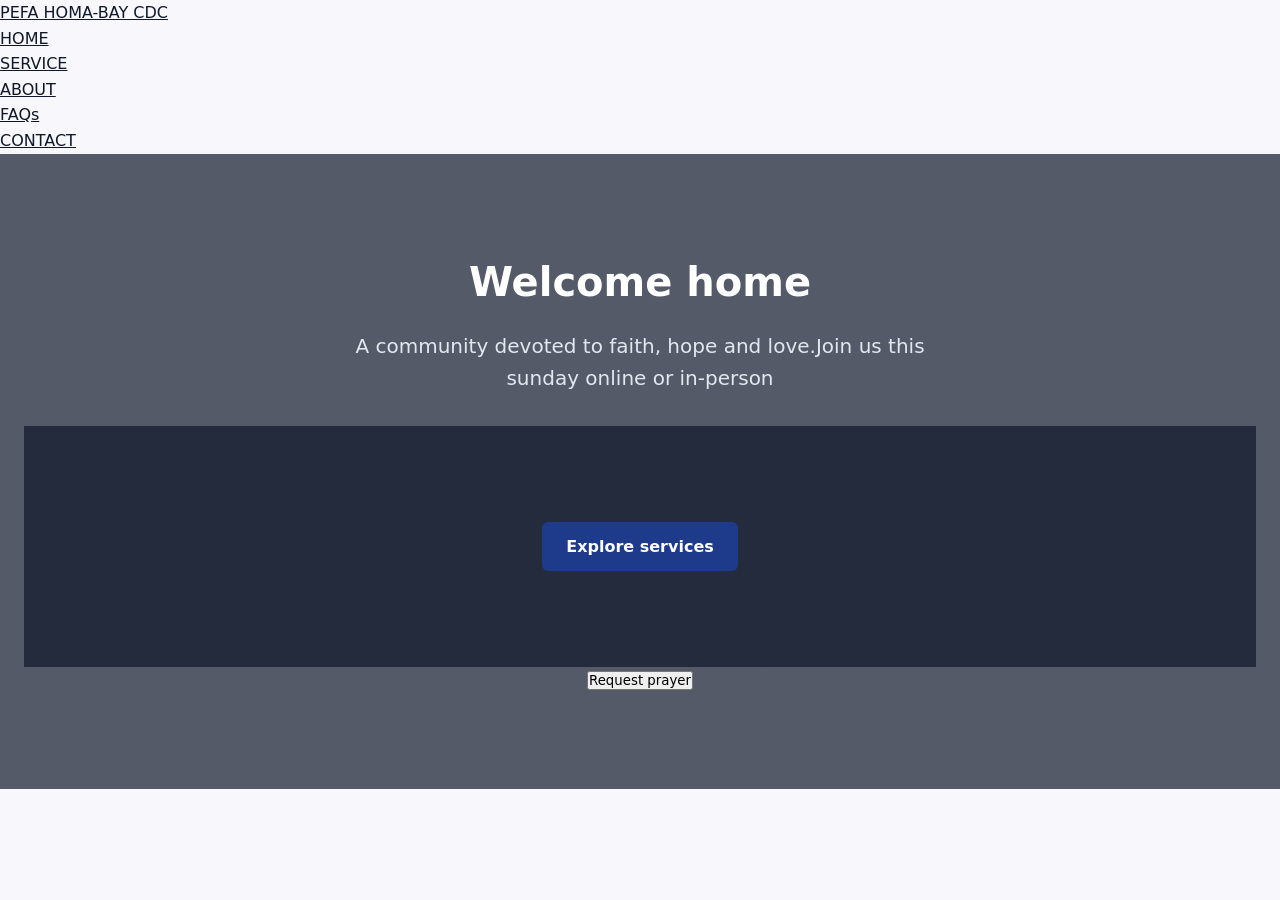
<file: index.html>
<!DOCTYPE html>
<html lang="en">
<head>
    <meta charset="UTF-8">
    <meta name="viewport" content="width=device-width, initial-scale=1.0">
    <title>KE0260 PEFA HOMA-BAY</title>
    <link rel="stylesheet" href="chris.css">
</head>
<body id="home">
    <header>
    <div class="nav-container">
        <a href="index.html" class="logo">PEFA HOMA-BAY CDC</a>
        <ul class="nav-links">
            <li><a href="index.html">HOME</a></li>
            <li><a href="service.html">SERVICE</a></li>
            <li><a href="about.html">ABOUT</a></li>
            <li><a href="Faqs.html">FAQs</a></li>
            <li><a href="contact.html">CONTACT</a></li>
        </ul>
    </div>
    </header>
    <section class="hero"> 
        <h1>Welcome home</h1>
        <p>A community devoted to faith, hope and love.Join us this sunday online or in-person</p>
        <div class="hero action">
            <a href="service.html" class="btn">Explore services</a></div>
            <button class="btn-accent"onclick="OpenModal()">Request prayer</button>
    </section>
</body>
</html>
</file>
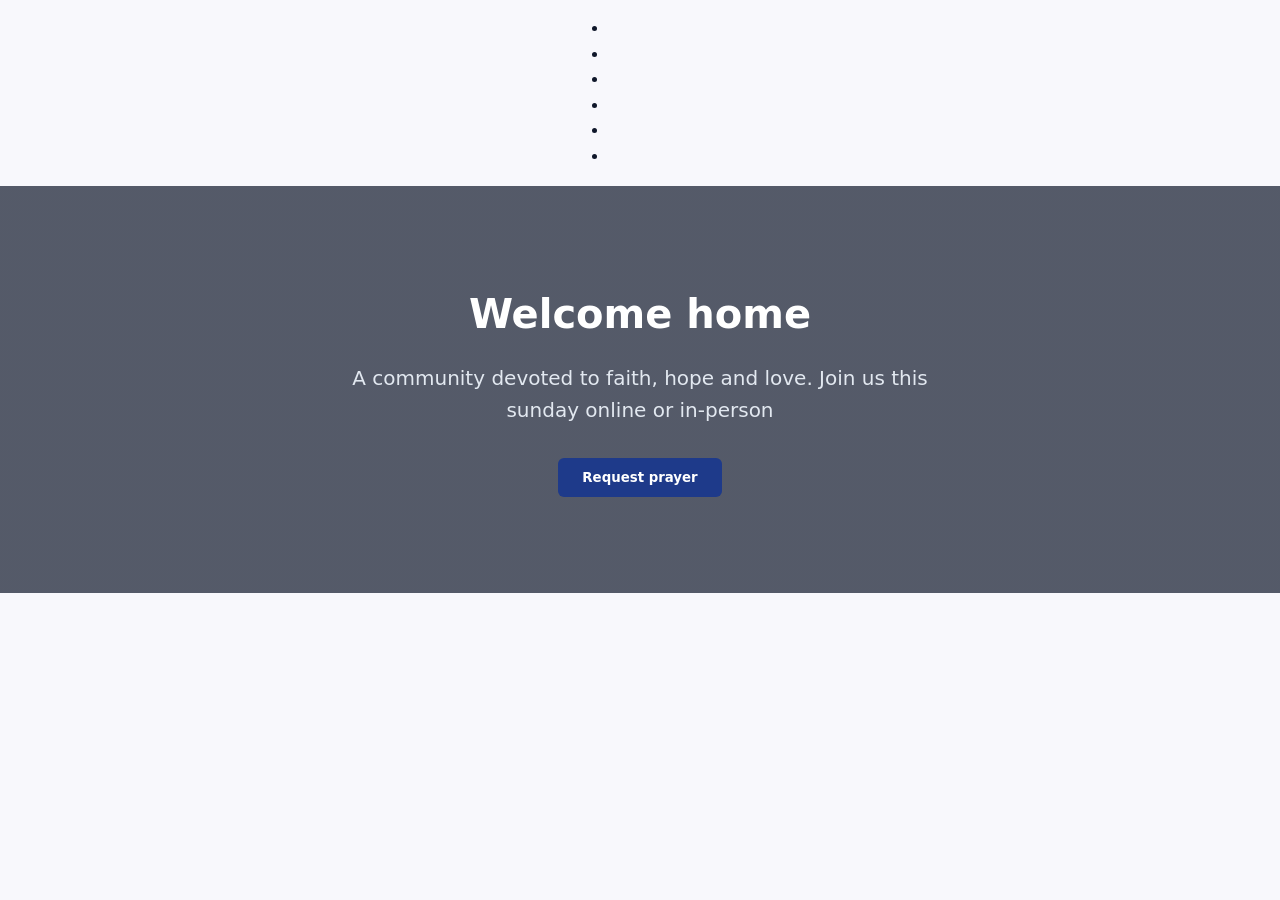
<file: home.html>
<!DOCTYPE html>
<html lang="en">
<head>
    <meta charset="UTF-8">
    <meta name="viewport" content="width=device-width, initial-scale=1.0">
    <link rel="stylesheet" href="chris.css">
    <title>Document</title>
</head>
<body>
    <div class="navigation-bar">
        <ul>
            <li><div class="logo"></div></li>
            <li><div class="home"></div></li>
            <li><div class="services"></div></li>
            <li><div class="about"></div></li>
            <li><div class="contact"></div></li>
            <li><div class="Faqs"></div></li>
        </ul>
    </div>
    <!--hero-->
    <section class="hero">
        <h1>Welcome home</h1>
        <p>A community devoted to faith, hope and love. Join us this sunday online or in-person</p>
        <button class="btn" onclick="OpenModal()">Request prayer</button>
    </section>
</body>
</html>
</file>
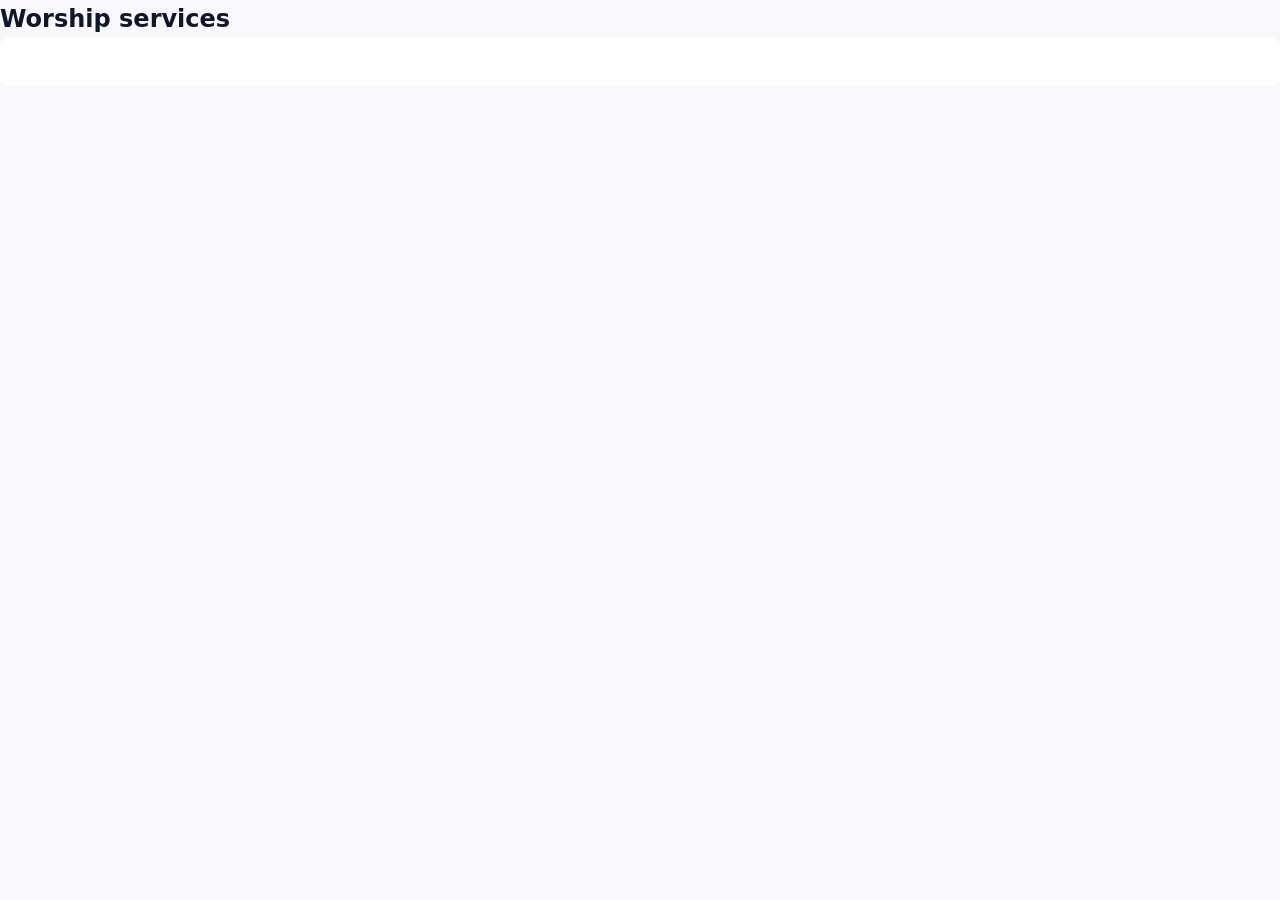
<file: service.html>
<!DOCTYPE html>
<html lang="en">
<head>
    <meta charset="UTF-8">
    <meta name="viewport" content="width=device-width, initial-scale=1.0">
    <title>SERVICE</title>
    <link rel="stylesheet" href="chris.css">
</head>
<body>
    <section class="service">
        <h2 class="section-tittle">Worship services</h2>
        <div class="grid">
        <div class="card">
            
        </div>
        </div>
    </section>
</body>
</html>
</file>
<file: chris.css>
*{
    box-sizing: border-box;
    margin: 0;
    padding: 0;
    font-family: system-ui, -apple-system, BlinkMacSystemFont, 'Segoe UI', Roboto, Oxygen, Ubuntu, Cantarell, 'Open Sans', 'Helvetica Neue', sans-serif;
}
html{
    scroll-behavior: smooth;
}
body{
    background-color: #f8f8fc;
    color: #0f172a;
    line-height: 1.6;
}
body.module.open{
    overflow: hidden;
}
a{
    color: inherit;
}
img{
    max-width: 100%;
    display: block;
}
btm,inpu,text-area{
    
}
.navigation-bar{
max-width: 110px;
margin: auto;
display: flex;
justify-content: space-between;
align-items: center;
padding: 1rem 1.5rem;
}
/*hero section*/
.hero{
    background: linear-gradient(rgba(15, 23, 42, 0.7),rgba(15, 23, 42, 0.7));
    color: #ffffff;
    text-align: center;
    padding: 6rem 1.5rem;  
}
.hero h1{
    font-size: 2.5rem;
    margin-bottom: 1rem;
}
.hero p{
    font-size: 1.25rem;
    max-width: 600px;
    margin: 0 auto 2rem;
    color: #e2e8f0;
}
.btn{
 display: inline-block;
 background-color: #1e3a8a;
 color: #ffffff;
 padding: 0.75rem 1.5rem;
 border-radius: 0.375rem;
 text-decoration: none;
 font-weight: 600;
 border: none;
 cursor: pointer;
 transition: background-color 0.2s;
}
/*services section*/
.section{
    max-width: 110px;
    margin: 0 auto;

    padding: 4rem 1.5rem;
}
.grid{
    display: grid;
    grid-template-columns: repeat(autofit,minmax(280px));
    gap: 1.5rem;
}
.card{
    background: #ffffff;
    border-radius: 0.5rem;
    padding: 1.5rem;
}
</file>
